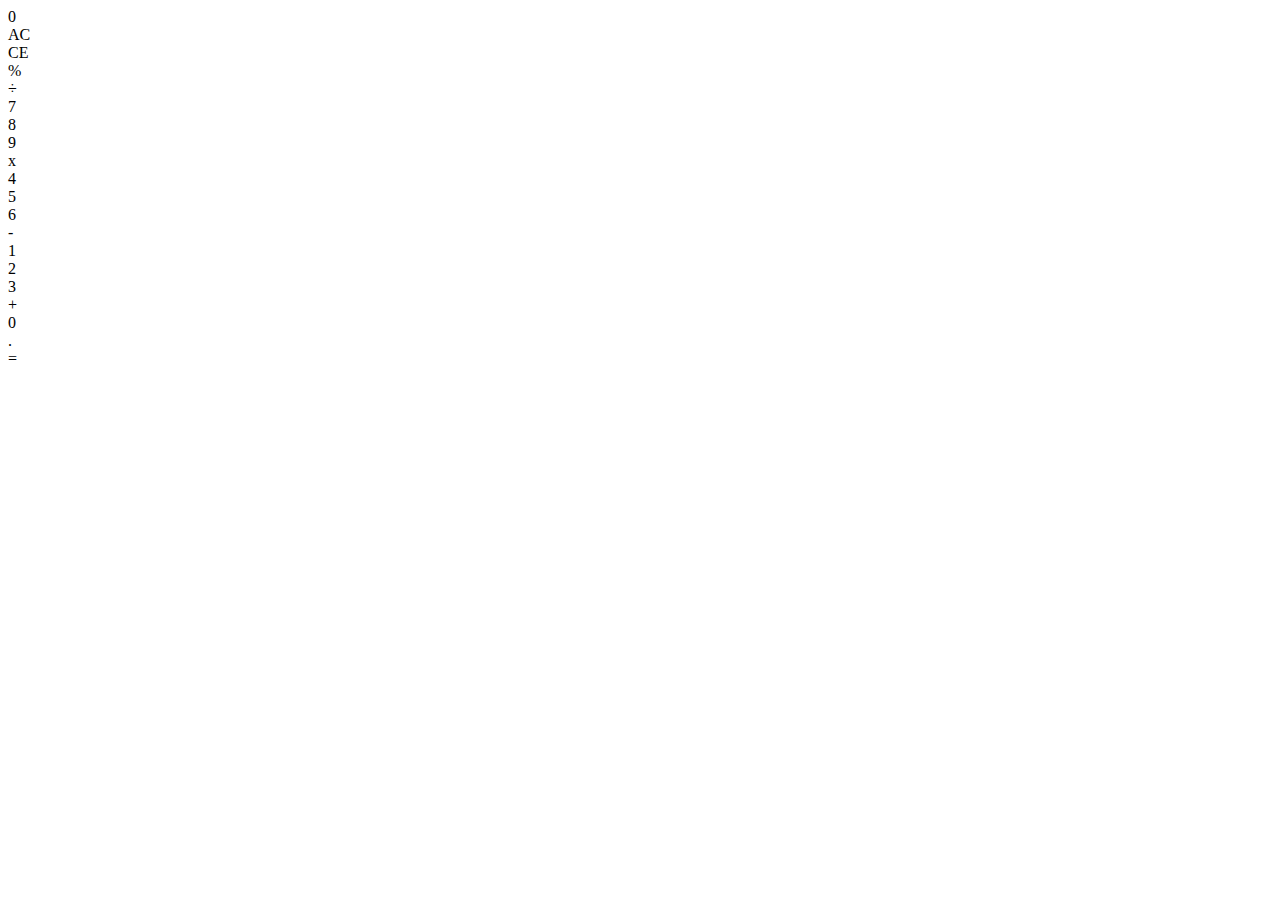
<file: zipline-calculator/index.html>
<body>
<div class="container">
    <div class="row"> <!-- Screen -->
        <div id="screen" class="col-md-8 col-md-offset-2 col-xs-12">0</div>
    </div>
    <div class="row"> <!-- AC,CE,%,÷ -->
        <div id="AC" class="col-md-2 col-md-offset-2 col-xs-3 btn btn-primary clear">AC</div>
        <div id="CE" class="col-md-2 col-xs-3 btn btn-primary clear">CE</div>
        <div id="percent" class="col-md-2 col-xs-3 btn btn-primary">%</div>
        <div id="divide" class="col-md-2 col-xs-3 btn btn-warning op">÷</div>
    </div>
    <div class="row"> <!-- 7,8,9,x -->
        <div class="col-md-2 col-md-offset-2 col-xs-3 btn btn-primary num">7</div>
        <div class="col-md-2 col-xs-3 btn btn-primary num">8</div>
        <div class="col-md-2 col-xs-3 btn btn-primary num">9</div>
        <div id="multiply" class="col-md-2 col-xs-3 btn btn-warning op">x</div>
    </div>
    <div class="row"> <!-- 4,5,6,- -->
        <div class="col-md-2 col-md-offset-2 col-xs-3 btn btn-primary num">4</div>
        <div class="col-md-2 col-xs-3 btn btn-primary num">5</div>
        <div class="col-md-2 col-xs-3 btn btn-primary num">6</div>
        <div id="subtract" class="col-md-2 col-xs-3 btn btn-warning op">-</div>
    </div>
    <div class="row"> <!-- 1,2,3,+ -->
        <div class="col-md-2 col-md-offset-2 col-xs-3 btn btn-primary num">1</div>
        <div class="col-md-2 col-xs-3 btn btn-primary num">2</div>
        <div class="col-md-2 col-xs-3 btn btn-primary num">3</div>
        <div id="add" class="col-md-2 col-xs-3 btn btn-warning op">+</div>
    </div>
    <div class="row"> <!-- .,0,= -->
        <div class="col-md-4 col-md-offset-2 col-xs-6 btn btn-primary num">0</div>
        <div id="dot" class="col-md-2 col-xs-3 btn btn-primary">.</div>
        <div id="equal" class="col-md-2 col-xs-3 btn btn-warning">=</div>
    </div>
</div>
</body>
</file>
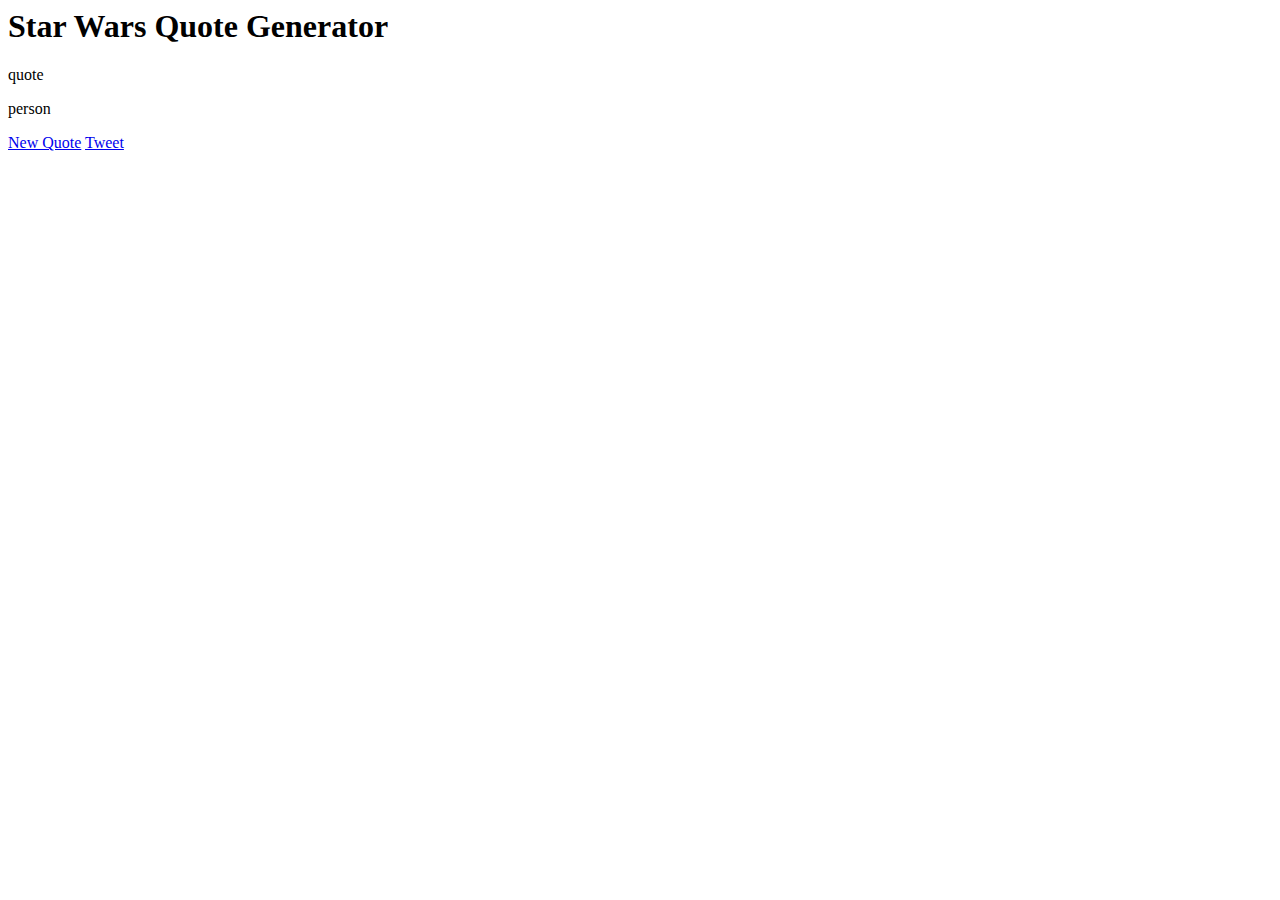
<file: zipline-quotes/index.html>
<body>
	<div class="site-wrapper">
	  	<div class="site-wrapper-inner">
		    <div class="cover-container">
		      	<div class="inner cover">
		        	<h1 class="cover-heading">Star Wars Quote Generator</h1>
		        	<div class="well well-lg">
		        		<p class="quote">quote</p>
			        	<p class="person">person</p>
		        	</div>
	      			<a href="#" class="btn btn-lg btn-primary">New Quote</a>
	      			<a href="#" class="btn btn-lg btn-info" target="_blank">Tweet</a>
		        	</p>
		      	</div>
		    </div>
	  	</div>
	</div>
</body>
</file>
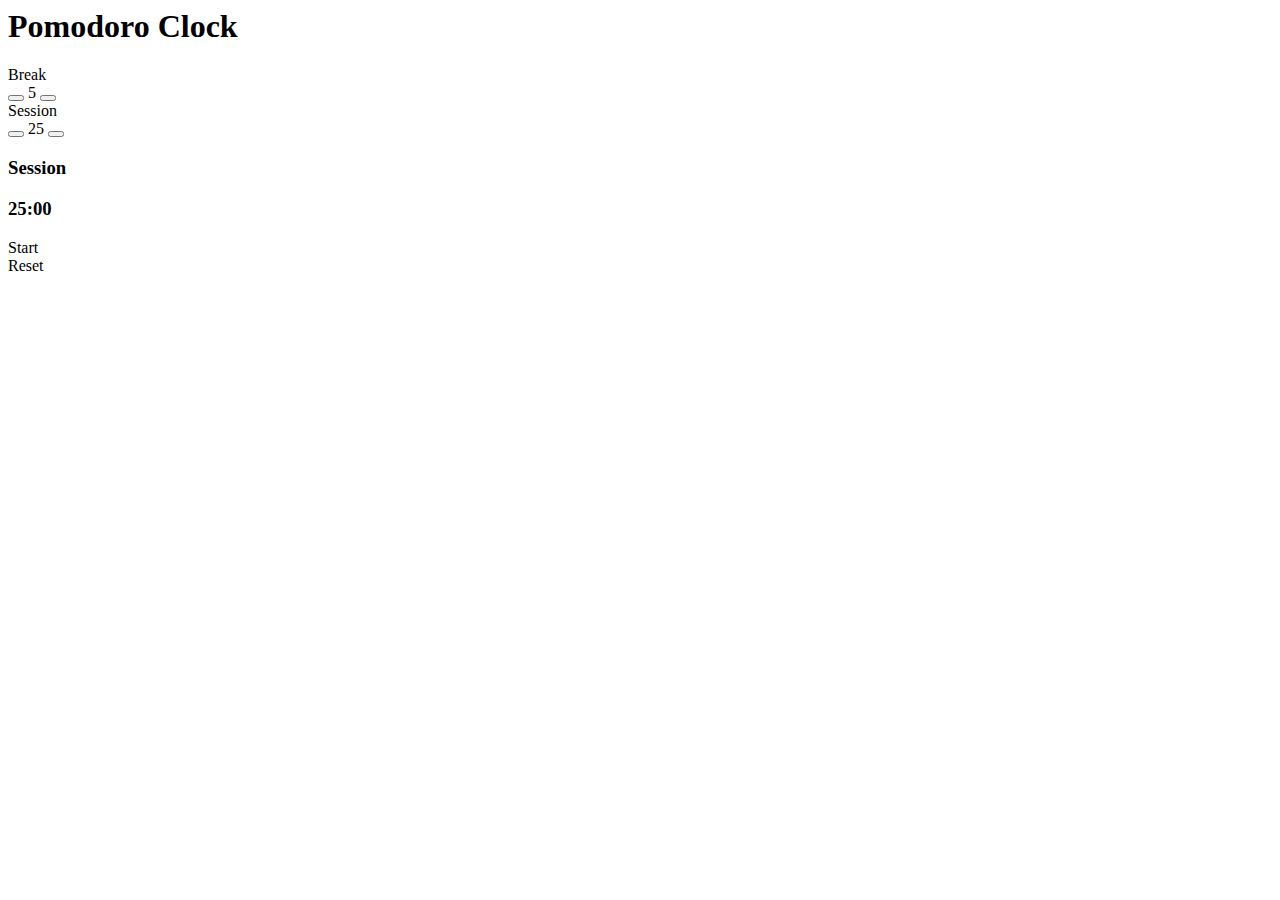
<file: zipline-pomodoro/clock.html>
<body>
	<header>
		<h1>Pomodoro Clock</h1>
	</header>

	<section id="top-settings">
	<div class="container">
	  	<div class="row vertical-center-row">
		    <div class="col-md-6 col-xs-6">
		      	<div class="break-text">
		      		Break
		      	</div>
		      	<div class="break-control">
					<button href="#" class="btn btn-default" id="brk-left">
						<span class="glyphicon glyphicon-triangle-left"></span>
					</button>
					<span class="break-time-text">5</span>
					<button class="btn btn-default" id="brk-right">
						<span class="glyphicon glyphicon-triangle-right"></span>
					</button>
		      	</div>
		    </div>
		    <div class="col-md-6 col-xs-6">
		      	<div class="session-text">
		      		Session
		      	</div>
		      	<div class="session-control">
			    	<button class="btn btn-default" id="session-left">
							<span class="glyphicon glyphicon-triangle-left"></span>
					</button>
					<span class="session-time-text">25</span>
					<button class="btn btn-default" id="session-right">
						<span class="glyphicon glyphicon-triangle-right"></span>
					</button>
				</div>
		    </div>
	  	</div>


	</div>
	</section>

	<section id="middle-clock">
	<div class="container">
	  	<div class="row">
		    <div class="col-md-offset-2 col-md-8 col-xs-12">
		      	<div class="clock-display">
		      		<h3 class="status-text">Session</h3>
	      			<h3 class="clock-text">25:00</h3>
		      	</div>
		    </div>
	    </div>
	    <div class="row">
	    	<div class="col-md-offset-2 col-md-8 col-xs-12">
				<div class="progress">
					<div class="progress-bar progress-bar-success" role="progressbar">
					</div>
				</div>
			</div>
		</div>
	</div>
	</section>

	<section id="bottom-controls">
	<div class="container">
	  	<div class="row">
		    <div class="col-md-offset-2 col-md-8 col-xs-12">
				<div class="btn-group btn-group-justified" role="group">
					<div class="btn-group" role="group">
						<a id="clk-btn" class="btn btn-success">Start</a>
					</div>
					<div class="btn-group" role="group">
						<a id="rst-btn" class="btn btn-danger">Reset</a>
					</div>
				</div>
			</div>
	    </div>
    </div>
	</section>
</body>
</file>
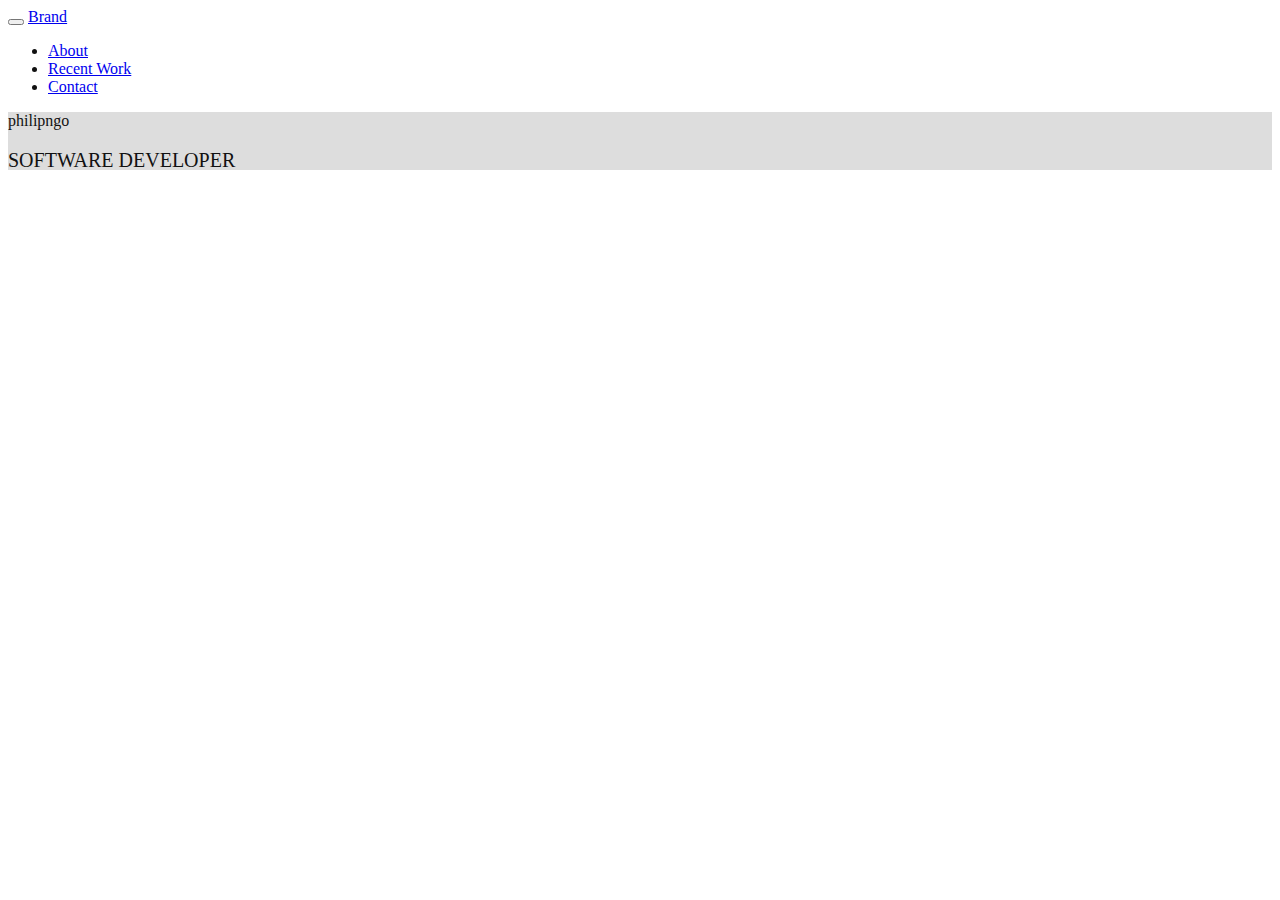
<file: zipline-portfolio/untitled.html>
<html>
  
  <head>
    <title>Philip Ngo</title>
    <meta charset="utf-8">
    <meta name="viewport" content="width=device-width, initial-scale=1">
    <script type="text/javascript" src="http://cdnjs.cloudflare.com/ajax/libs/jquery/2.0.3/jquery.min.js"></script>
    <script type="text/javascript" src="http://netdna.bootstrapcdn.com/bootstrap/3.3.4/js/bootstrap.min.js"></script>
    <link href="http://cdnjs.cloudflare.com/ajax/libs/font-awesome/4.3.0/css/font-awesome.min.css"
    rel="stylesheet" type="text/css">
    <link href="main.css"
    rel="stylesheet" type="text/css">
  </head>
  
  <body>
    <section id="top">
      <nav class="navbar navbar-default">
        <div class="container-fluid">
          <!-- Brand and toggle get grouped for better mobile display -->
          <div class="navbar-header">
            <button type="button" class="navbar-toggle collapsed" data-toggle="collapse"
            data-target="#bs-example-navbar-collapse-1" aria-expanded="false">
              <span class="sr-only">Toggle navigation</span>
              <span class="icon-bar"></span>
              <span class="icon-bar"></span>
              <span class="icon-bar"></span>
            </button>
            <a class="navbar-brand" href="#">Brand</a>
          </div>
          <!-- Collect the nav links, forms, and other content for toggling -->
          <div class="collapse navbar-collapse" id="bs-example-navbar-collapse-1">
            <ul class="nav navbar-nav navbar-right">
              <li>
                <a href="#">About</a>
              </li>
              <li>
                <a href="#">Recent Work</a>
              </li>
              <li>
                <a href="#">Contact</a>
              </li>
            </ul>
          </div>
          <!-- /.navbar-collapse -->
        </div>
        <!-- /.container-fluid -->
      </nav>
      <header>
        <div class="container">
          <div class="row">
            <div class="col-md-12">
              <p><span class="philip">philip</span>ngo</p>
              <p class="subline">SOFTWARE DEVELOPER</p>
            </div>
          </div>
        </div>
        <header></header>
      </header>
    </section>
  </body>

</html>
</file>
<file: zipline-portfolio/main.css>
body{
	color: #111111;
}

header{ 
	background-color: #DDDDDD; 
	-webkit-background-size: cover;
	-moz-background-size: cover;
	-o-background-size: cover;
	background-size: cover;
	margin-bottom: 1.5em;
}

.header-text {
	padding-top: 25%;
	padding-bottom: 25%;
	text-align: center;
	text-shadow: 0 1px 3px rgba(0,0,0,.5);
}

.name {
	font-size: 2.5em;
}

.subline {
	font-size: 1.25em;
	line-height: 1em;
}

#about article figure{
	margin:0 auto;
	max-width:20em;
}
	
#about article figure img{
	width:100%;
	border-radius: 50%;
}

#about{
	position:relative;
	padding-top: 3em;
	margin-bottom: 3em;
}

#about article{
	margin:0 auto;
	max-width:460px;
}

#about article h3{
	text-align:center;
	padding:.5em 0;
}

#about article p{
	text-align:center;
	font-size:1.25em;
}

h3{
	font-size:2em;
}

.thumbnail {
    border: 0 none;
    box-shadow: none;
}

#work{
	position:relative;
	padding-top:3em;
	margin-bottom:6em;
}

h2{
	text-align:center;
	font-size:3.5em;
	font-weight:400;
	padding-top:1em;
	margin-bottom: 1em;
}

footer {
	background-color: #DDDDDD; 
	-webkit-background-size: cover;
	-moz-background-size: cover;
	-o-background-size: cover;
	background-size: cover;
	padding-top: 1.5em;
	padding-bottom: 1.5em;
}

.contact-list{
	overflow:hidden;
	margin:0 auto;
	max-width:70%;
	padding:0;
}

footer .contact-list li{
	width:50%;
	padding-top:1em;
	padding-bottom:1em;
	display:block;
	float:left;
}

footer .contact-list a{
	display:block;
	text-align:center;
	color: #111111;
	font-size:1.25em;
	text-decoration: none;
}

footer .contact-list a:hover{
	color:#FFFFFF;
}
</file>
